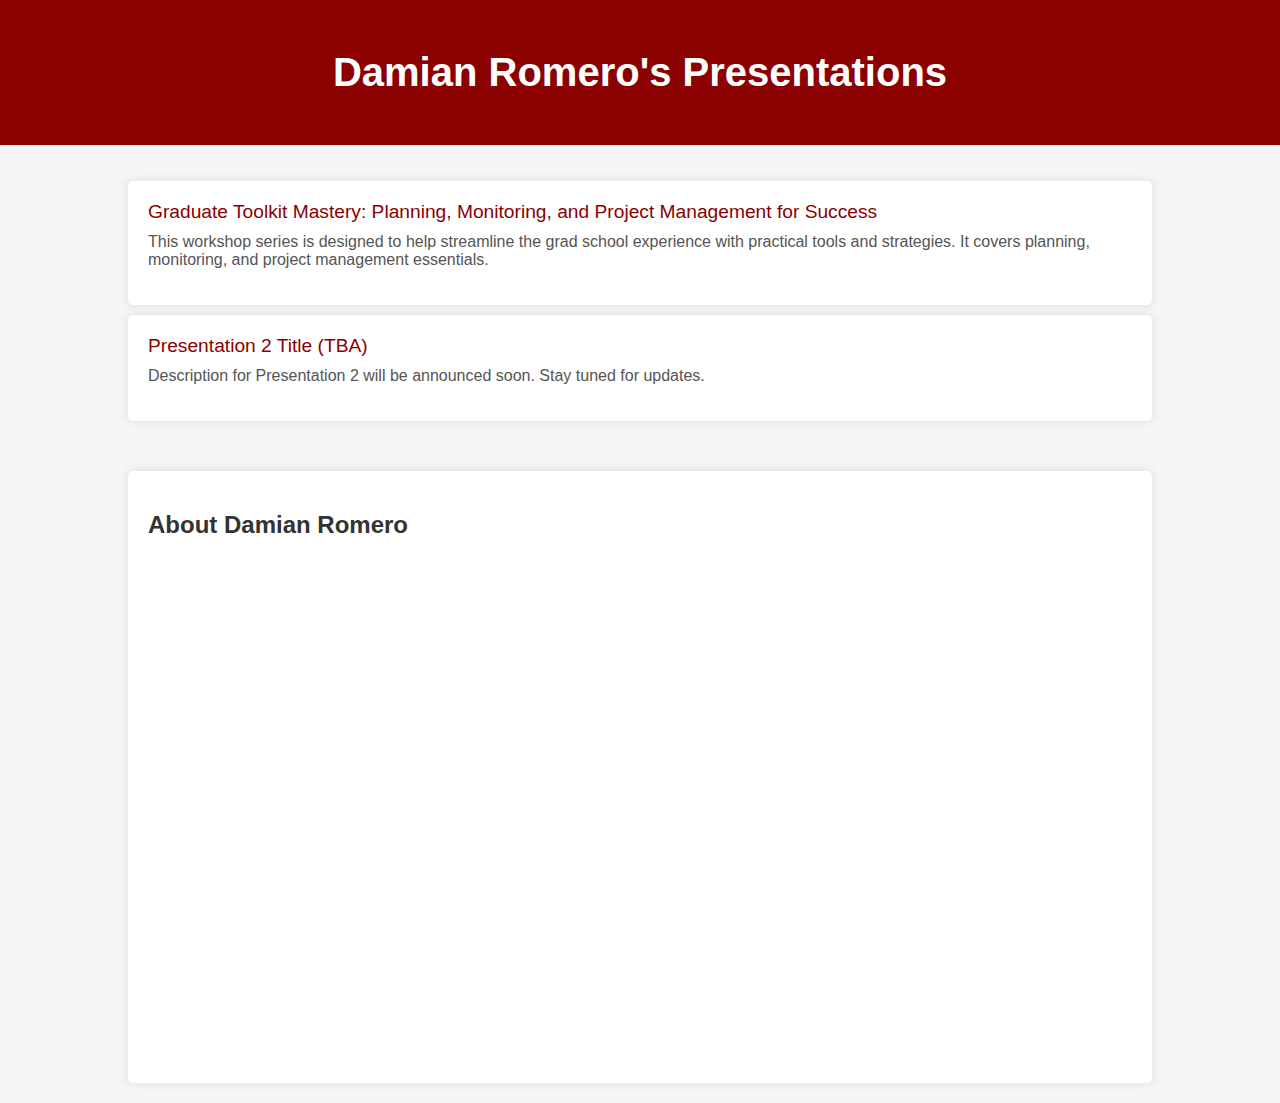
<file: index.html>
<!DOCTYPE html>
<html lang="en">
<head>
    <meta charset="UTF-8">
    <meta name="viewport" content="width=device-width, initial-scale=1.0">
    <title>Presentations - Damian Romero</title>
    <style>
        body {
            font-family: Arial, sans-serif;
            margin: 0;
            padding: 0;
            background-color: #f5f5f5;
            color: #333;
        }
        .container {
            width: 80%;
            margin: 0 auto;
            padding: 20px;
        }
        header {
            text-align: center;
            padding: 50px 0;
            background-color: #8B0000; /* Deep red */
            color: white;
        }
        h1 {
            margin: 0;
            font-size: 2.5em;
        }
        ul {
            list-style: none;
            padding: 0;
        }
        li {
            background: white;
            margin: 10px 0;
            padding: 20px;
            border-radius: 5px;
            box-shadow: 0 0 10px rgba(0, 0, 0, 0.1);
        }
        .description {
            margin-top: 10px;
            color: #555;
        }
        a {
            text-decoration: none;
            color: #8B0000; /* Deep red */
            font-size: 1.2em;
        }
        a:hover {
            text-decoration: underline;
        }
        .about {
            margin-top: 50px;
            padding: 20px;
            background: white;
            border-radius: 5px;
            box-shadow: 0 0 10px rgba(0, 0, 0, 0.1);
        }
    </style>
</head>
<body>
    <header>
        <h1>Damian Romero's Presentations</h1>
    </header>
    <div class="container">
        <ul>
            <li>
                <a href="concordia-mastering-your-grad-journey-program/index.html">Graduate Toolkit Mastery: Planning, Monitoring, and Project Management for Success</a>
                <p class="description">This workshop series is designed to help streamline the grad school experience with practical tools and strategies. It covers planning, monitoring, and project management essentials.</p>
            </li>
            <li>
                <a href="presentation2/index.html">Presentation 2 Title (TBA)</a>
                <p class="description">Description for Presentation 2 will be announced soon. Stay tuned for updates.</p>
            </li>
            <!-- Add more presentations here as needed -->
        </ul>
        <div class="about">
            <h2>About Damian Romero</h2>
            <iframe src="https://d-romero.com/about/" style="width: 100%; height: 500px; border: none;"></iframe>
        </div>
    </div>
</body>
</html>
</file>
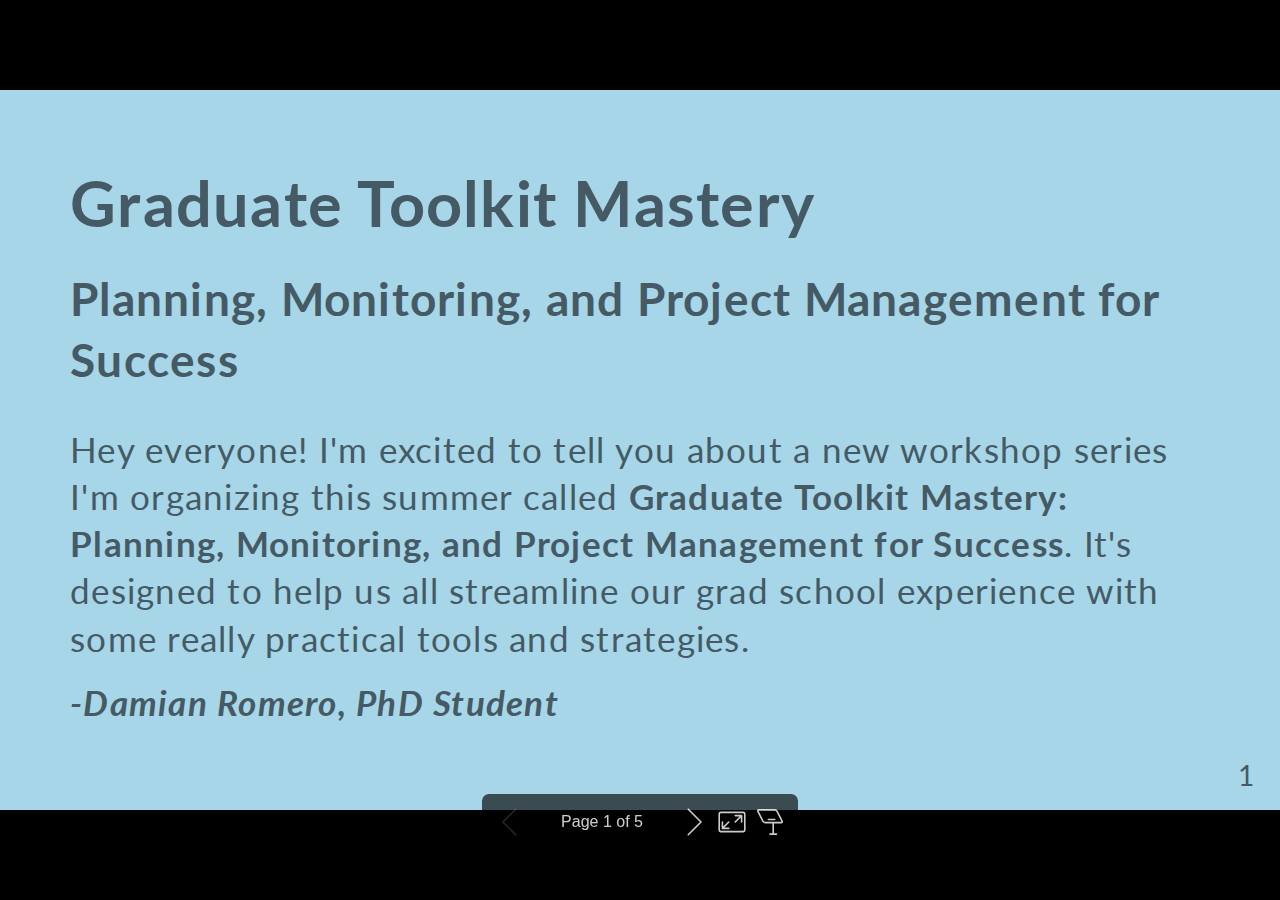
<file: concordia-mastering-your-grad-journey-program/index.html>
<!DOCTYPE html><html lang="en-US"><head><meta charset="UTF-8"><meta name="viewport" content="width=device-width,height=device-height,initial-scale=1.0"><meta name="apple-mobile-web-app-capable" content="yes"><meta http-equiv="X-UA-Compatible" content="ie=edge"><meta property="og:type" content="website"><meta name="twitter:card" content="summary"><style>@media screen{body[data-bespoke-view=""] .bespoke-marp-parent>.bespoke-marp-osc>button,body[data-bespoke-view=next] .bespoke-marp-parent>.bespoke-marp-osc>button,body[data-bespoke-view=presenter] .bespoke-marp-presenter-container .bespoke-marp-presenter-info-container button,body[data-bespoke-view=presenter] .bespoke-marp-presenter-container .bespoke-marp-presenter-note-container button{-webkit-tap-highlight-color:transparent;-webkit-appearance:none;appearance:none;background-color:transparent;border:0;color:inherit;cursor:pointer;font-size:inherit;opacity:.8;outline:none;padding:0;transition:opacity .2s linear}body[data-bespoke-view=""] .bespoke-marp-parent>.bespoke-marp-osc>button:disabled,body[data-bespoke-view=next] .bespoke-marp-parent>.bespoke-marp-osc>button:disabled,body[data-bespoke-view=presenter] .bespoke-marp-presenter-container .bespoke-marp-presenter-info-container button:disabled,body[data-bespoke-view=presenter] .bespoke-marp-presenter-container .bespoke-marp-presenter-note-container button:disabled{cursor:not-allowed;opacity:.15!important}body[data-bespoke-view=""] .bespoke-marp-parent>.bespoke-marp-osc>button:hover,body[data-bespoke-view=next] .bespoke-marp-parent>.bespoke-marp-osc>button:hover,body[data-bespoke-view=presenter] .bespoke-marp-presenter-container .bespoke-marp-presenter-info-container button:hover,body[data-bespoke-view=presenter] .bespoke-marp-presenter-container .bespoke-marp-presenter-note-container button:hover{opacity:1}body[data-bespoke-view=""] .bespoke-marp-parent>.bespoke-marp-osc>button:hover:active,body[data-bespoke-view=next] .bespoke-marp-parent>.bespoke-marp-osc>button:hover:active,body[data-bespoke-view=presenter] .bespoke-marp-presenter-container .bespoke-marp-presenter-info-container button:hover:active,body[data-bespoke-view=presenter] .bespoke-marp-presenter-container .bespoke-marp-presenter-note-container button:hover:active{opacity:.6}body[data-bespoke-view=""] .bespoke-marp-parent>.bespoke-marp-osc>button:hover:not(:disabled),body[data-bespoke-view=next] .bespoke-marp-parent>.bespoke-marp-osc>button:hover:not(:disabled),body[data-bespoke-view=presenter] .bespoke-marp-presenter-container .bespoke-marp-presenter-info-container button:hover:not(:disabled),body[data-bespoke-view=presenter] .bespoke-marp-presenter-container .bespoke-marp-presenter-note-container button:hover:not(:disabled){transition:none}body[data-bespoke-view=""] .bespoke-marp-parent>.bespoke-marp-osc>button[data-bespoke-marp-osc=prev],body[data-bespoke-view=next] .bespoke-marp-parent>.bespoke-marp-osc>button[data-bespoke-marp-osc=prev],body[data-bespoke-view=presenter] .bespoke-marp-presenter-container .bespoke-marp-presenter-info-container button.bespoke-marp-presenter-info-page-prev{background:transparent url("[data-uri]") no-repeat 50%;background-size:contain;overflow:hidden;text-indent:100%;white-space:nowrap}body[data-bespoke-view=""] .bespoke-marp-parent>.bespoke-marp-osc>button[data-bespoke-marp-osc=next],body[data-bespoke-view=next] .bespoke-marp-parent>.bespoke-marp-osc>button[data-bespoke-marp-osc=next],body[data-bespoke-view=presenter] .bespoke-marp-presenter-container .bespoke-marp-presenter-info-container button.bespoke-marp-presenter-info-page-next{background:transparent url("[data-uri]") no-repeat 50%;background-size:contain;overflow:hidden;text-indent:100%;white-space:nowrap}body[data-bespoke-view=""] .bespoke-marp-parent>.bespoke-marp-osc>button[data-bespoke-marp-osc=fullscreen],body[data-bespoke-view=next] .bespoke-marp-parent>.bespoke-marp-osc>button[data-bespoke-marp-osc=fullscreen]{background:transparent url("[data-uri]") no-repeat 50%;background-size:contain;overflow:hidden;text-indent:100%;white-space:nowrap}body[data-bespoke-view=""] .bespoke-marp-parent>.bespoke-marp-osc>button.exit[data-bespoke-marp-osc=fullscreen],body[data-bespoke-view=next] .bespoke-marp-parent>.bespoke-marp-osc>button.exit[data-bespoke-marp-osc=fullscreen]{background-image:url("[data-uri]")}body[data-bespoke-view=""] .bespoke-marp-parent>.bespoke-marp-osc>button[data-bespoke-marp-osc=presenter],body[data-bespoke-view=next] .bespoke-marp-parent>.bespoke-marp-osc>button[data-bespoke-marp-osc=presenter]{background:transparent url("[data-uri]") no-repeat 50%;background-size:contain;overflow:hidden;text-indent:100%;white-space:nowrap}body[data-bespoke-view=presenter] .bespoke-marp-presenter-container .bespoke-marp-presenter-note-container button.bespoke-marp-presenter-note-bigger{background:transparent url("[data-uri]") no-repeat 50%;background-size:contain;overflow:hidden;text-indent:100%;white-space:nowrap}body[data-bespoke-view=presenter] .bespoke-marp-presenter-container .bespoke-marp-presenter-note-container button.bespoke-marp-presenter-note-smaller{background:transparent url("[data-uri]") no-repeat 50%;background-size:contain;overflow:hidden;text-indent:100%;white-space:nowrap}}@keyframes __bespoke_marp_transition_reduced_outgoing__{0%{opacity:1}to{opacity:0}}@keyframes __bespoke_marp_transition_reduced_incoming__{0%{mix-blend-mode:plus-lighter;opacity:0}to{mix-blend-mode:plus-lighter;opacity:1}}.bespoke-marp-note,.bespoke-marp-osc,.bespoke-progress-parent{display:none;transition:none}@media screen{::view-transition-group(*){animation-duration:var(--marp-bespoke-transition-animation-duration,.5s);animation-timing-function:ease}::view-transition-new(*),::view-transition-old(*){animation-delay:0s;animation-direction:var(--marp-bespoke-transition-animation-direction,normal);animation-duration:var(--marp-bespoke-transition-animation-duration,.5s);animation-fill-mode:both;animation-name:var(--marp-bespoke-transition-animation-name,var(--marp-bespoke-transition-animation-name-fallback,__bespoke_marp_transition_no_animation__));mix-blend-mode:normal}::view-transition-old(*){--marp-bespoke-transition-animation-name-fallback:__bespoke_marp_transition_reduced_outgoing__;animation-timing-function:ease}::view-transition-new(*){--marp-bespoke-transition-animation-name-fallback:__bespoke_marp_transition_reduced_incoming__;animation-timing-function:ease}::view-transition-new(root),::view-transition-old(root){animation-timing-function:linear}::view-transition-new(__bespoke_marp_transition_osc__),::view-transition-old(__bespoke_marp_transition_osc__){animation-duration:0s!important;animation-name:__bespoke_marp_transition_osc__!important}::view-transition-new(__bespoke_marp_transition_osc__){opacity:0!important}.bespoke-marp-transition-warming-up::view-transition-group(*),.bespoke-marp-transition-warming-up::view-transition-new(*),.bespoke-marp-transition-warming-up::view-transition-old(*){animation-play-state:paused!important}body,html{height:100%;margin:0}body{background:#000;overflow:hidden}svg.bespoke-marp-slide{content-visibility:hidden;opacity:0;pointer-events:none;z-index:-1}svg.bespoke-marp-slide:not(.bespoke-marp-active) *{view-transition-name:none!important}svg.bespoke-marp-slide.bespoke-marp-active{content-visibility:visible;opacity:1;pointer-events:auto;z-index:0}svg.bespoke-marp-slide.bespoke-marp-active.bespoke-marp-active-ready *{animation-name:__bespoke_marp__!important}@supports not (content-visibility:hidden){svg.bespoke-marp-slide[data-bespoke-marp-load=hideable]{display:none}svg.bespoke-marp-slide[data-bespoke-marp-load=hideable].bespoke-marp-active{display:block}}}@media screen and (prefers-reduced-motion:reduce){svg.bespoke-marp-slide *{view-transition-name:none!important}}@media screen{[data-bespoke-marp-fragment=inactive]{visibility:hidden}body[data-bespoke-view=""] .bespoke-marp-parent,body[data-bespoke-view=next] .bespoke-marp-parent{inset:0;position:absolute}body[data-bespoke-view=""] .bespoke-marp-parent>.bespoke-marp-osc,body[data-bespoke-view=next] .bespoke-marp-parent>.bespoke-marp-osc{view-transition-name:__bespoke_marp_transition_osc__;background:rgba(0,0,0,.65);border-radius:7px;bottom:50px;color:#fff;contain:paint;display:block;font-family:Helvetica,Arial,sans-serif;font-size:16px;left:50%;line-height:0;opacity:1;padding:12px;position:absolute;touch-action:manipulation;transform:translateX(-50%);transition:opacity .2s linear;-webkit-user-select:none;user-select:none;white-space:nowrap;will-change:transform;z-index:1}body[data-bespoke-view=""] .bespoke-marp-parent>.bespoke-marp-osc>*,body[data-bespoke-view=next] .bespoke-marp-parent>.bespoke-marp-osc>*{margin-left:6px}body[data-bespoke-view=""] .bespoke-marp-parent>.bespoke-marp-osc>:first-child,body[data-bespoke-view=next] .bespoke-marp-parent>.bespoke-marp-osc>:first-child{margin-left:0}body[data-bespoke-view=""] .bespoke-marp-parent>.bespoke-marp-osc>span,body[data-bespoke-view=next] .bespoke-marp-parent>.bespoke-marp-osc>span{opacity:.8}body[data-bespoke-view=""] .bespoke-marp-parent>.bespoke-marp-osc>span[data-bespoke-marp-osc=page],body[data-bespoke-view=next] .bespoke-marp-parent>.bespoke-marp-osc>span[data-bespoke-marp-osc=page]{display:inline-block;min-width:140px;text-align:center}body[data-bespoke-view=""] .bespoke-marp-parent>.bespoke-marp-osc>button[data-bespoke-marp-osc=fullscreen],body[data-bespoke-view=""] .bespoke-marp-parent>.bespoke-marp-osc>button[data-bespoke-marp-osc=next],body[data-bespoke-view=""] .bespoke-marp-parent>.bespoke-marp-osc>button[data-bespoke-marp-osc=presenter],body[data-bespoke-view=""] .bespoke-marp-parent>.bespoke-marp-osc>button[data-bespoke-marp-osc=prev],body[data-bespoke-view=next] .bespoke-marp-parent>.bespoke-marp-osc>button[data-bespoke-marp-osc=fullscreen],body[data-bespoke-view=next] .bespoke-marp-parent>.bespoke-marp-osc>button[data-bespoke-marp-osc=next],body[data-bespoke-view=next] .bespoke-marp-parent>.bespoke-marp-osc>button[data-bespoke-marp-osc=presenter],body[data-bespoke-view=next] .bespoke-marp-parent>.bespoke-marp-osc>button[data-bespoke-marp-osc=prev]{height:32px;line-height:32px;width:32px}body[data-bespoke-view=""] .bespoke-marp-parent.bespoke-marp-inactive,body[data-bespoke-view=next] .bespoke-marp-parent.bespoke-marp-inactive{cursor:none}body[data-bespoke-view=""] .bespoke-marp-parent.bespoke-marp-inactive>.bespoke-marp-osc,body[data-bespoke-view=next] .bespoke-marp-parent.bespoke-marp-inactive>.bespoke-marp-osc{opacity:0;pointer-events:none}body[data-bespoke-view=""] svg.bespoke-marp-slide,body[data-bespoke-view=next] svg.bespoke-marp-slide{height:100%;left:0;position:absolute;top:0;width:100%}body[data-bespoke-view=""] .bespoke-progress-parent{background:#222;display:flex;height:5px;width:100%}body[data-bespoke-view=""] .bespoke-progress-parent+.bespoke-marp-parent{top:5px}body[data-bespoke-view=""] .bespoke-progress-parent .bespoke-progress-bar{background:#0288d1;flex:0 0 0;transition:flex-basis .2s cubic-bezier(0,1,1,1)}body[data-bespoke-view=next]{background:transparent}body[data-bespoke-view=presenter]{background:#161616}body[data-bespoke-view=presenter] .bespoke-marp-presenter-container{display:grid;font-family:Helvetica,Arial,sans-serif;grid-template:"current dragbar next" minmax(140px,1fr) "current dragbar note" 2fr "info    dragbar note" 3em;grid-template-columns:minmax(3px,var(--bespoke-marp-presenter-split-ratio,66%)) 0 minmax(3px,1fr);height:100%;left:0;position:absolute;top:0;width:100%}body[data-bespoke-view=presenter] .bespoke-marp-presenter-container .bespoke-marp-parent{grid-area:current;overflow:hidden;position:relative}body[data-bespoke-view=presenter] .bespoke-marp-presenter-container .bespoke-marp-parent svg.bespoke-marp-slide{height:calc(100% - 40px);left:20px;pointer-events:none;position:absolute;top:20px;-webkit-user-select:none;user-select:none;width:calc(100% - 40px)}body[data-bespoke-view=presenter] .bespoke-marp-presenter-container .bespoke-marp-parent svg.bespoke-marp-slide.bespoke-marp-active{filter:drop-shadow(0 3px 10px rgba(0,0,0,.5))}body[data-bespoke-view=presenter] .bespoke-marp-presenter-container .bespoke-marp-presenter-dragbar-container{background:#0288d1;cursor:col-resize;grid-area:dragbar;margin-left:-3px;opacity:0;position:relative;transition:opacity .4s linear .1s;width:6px;z-index:10}body[data-bespoke-view=presenter] .bespoke-marp-presenter-container .bespoke-marp-presenter-dragbar-container:hover{opacity:1}body[data-bespoke-view=presenter] .bespoke-marp-presenter-container .bespoke-marp-presenter-dragbar-container.active{opacity:1;transition-delay:0s}body[data-bespoke-view=presenter] .bespoke-marp-presenter-container .bespoke-marp-presenter-next-container{background:#222;cursor:pointer;display:none;grid-area:next;overflow:hidden;position:relative}body[data-bespoke-view=presenter] .bespoke-marp-presenter-container .bespoke-marp-presenter-next-container.active{display:block}body[data-bespoke-view=presenter] .bespoke-marp-presenter-container .bespoke-marp-presenter-next-container iframe.bespoke-marp-presenter-next{background:transparent;border:0;display:block;filter:drop-shadow(0 3px 10px rgba(0,0,0,.5));height:calc(100% - 40px);left:20px;pointer-events:none;position:absolute;top:20px;-webkit-user-select:none;user-select:none;width:calc(100% - 40px)}body[data-bespoke-view=presenter] .bespoke-marp-presenter-container .bespoke-marp-presenter-note-container{background:#222;color:#eee;grid-area:note;position:relative;z-index:1}body[data-bespoke-view=presenter] .bespoke-marp-presenter-container .bespoke-marp-presenter-note-container button{height:1.5em;line-height:1.5em;width:1.5em}body[data-bespoke-view=presenter] .bespoke-marp-presenter-container .bespoke-marp-presenter-note-container .bespoke-marp-presenter-note-wrapper{display:block;inset:0;position:absolute}body[data-bespoke-view=presenter] .bespoke-marp-presenter-container .bespoke-marp-presenter-note-container .bespoke-marp-presenter-note-buttons{background:rgba(0,0,0,.65);border-radius:4px;bottom:0;display:flex;gap:4px;margin:12px;opacity:0;padding:6px;pointer-events:none;position:absolute;right:0;transition:opacity .2s linear}body[data-bespoke-view=presenter] .bespoke-marp-presenter-container .bespoke-marp-presenter-note-container .bespoke-marp-presenter-note-buttons:focus-within,body[data-bespoke-view=presenter] .bespoke-marp-presenter-container .bespoke-marp-presenter-note-container .bespoke-marp-presenter-note-wrapper:focus-within+.bespoke-marp-presenter-note-buttons,body[data-bespoke-view=presenter] .bespoke-marp-presenter-container .bespoke-marp-presenter-note-container:hover .bespoke-marp-presenter-note-buttons{opacity:1;pointer-events:auto}body[data-bespoke-view=presenter] .bespoke-marp-presenter-container .bespoke-marp-presenter-note-container .bespoke-marp-note{word-wrap:break-word;box-sizing:border-box;font-size:calc(1.1em*var(--bespoke-marp-note-font-scale, 1));height:calc(100% - 40px);margin:20px;overflow:auto;padding-right:3px;scrollbar-color:hsla(0,0%,93%,.5) transparent;scrollbar-width:thin;white-space:pre-wrap;width:calc(100% - 40px)}body[data-bespoke-view=presenter] .bespoke-marp-presenter-container .bespoke-marp-presenter-note-container .bespoke-marp-note::-webkit-scrollbar{width:6px}body[data-bespoke-view=presenter] .bespoke-marp-presenter-container .bespoke-marp-presenter-note-container .bespoke-marp-note::-webkit-scrollbar-track{background:transparent}body[data-bespoke-view=presenter] .bespoke-marp-presenter-container .bespoke-marp-presenter-note-container .bespoke-marp-note::-webkit-scrollbar-thumb{background:hsla(0,0%,93%,.5);border-radius:6px}body[data-bespoke-view=presenter] .bespoke-marp-presenter-container .bespoke-marp-presenter-note-container .bespoke-marp-note:empty{pointer-events:none}body[data-bespoke-view=presenter] .bespoke-marp-presenter-container .bespoke-marp-presenter-note-container .bespoke-marp-note.active{display:block}body[data-bespoke-view=presenter] .bespoke-marp-presenter-container .bespoke-marp-presenter-note-container .bespoke-marp-note p:first-child{margin-top:0}body[data-bespoke-view=presenter] .bespoke-marp-presenter-container .bespoke-marp-presenter-note-container .bespoke-marp-note p:last-child{margin-bottom:0}body[data-bespoke-view=presenter] .bespoke-marp-presenter-container .bespoke-marp-presenter-info-container{align-items:center;box-sizing:border-box;color:#eee;display:flex;flex-wrap:nowrap;grid-area:info;justify-content:center;overflow:hidden;padding:0 10px}body[data-bespoke-view=presenter] .bespoke-marp-presenter-container .bespoke-marp-presenter-info-container .bespoke-marp-presenter-info-page,body[data-bespoke-view=presenter] .bespoke-marp-presenter-container .bespoke-marp-presenter-info-container .bespoke-marp-presenter-info-time,body[data-bespoke-view=presenter] .bespoke-marp-presenter-container .bespoke-marp-presenter-info-container .bespoke-marp-presenter-info-timer{box-sizing:border-box;display:block;padding:0 10px;white-space:nowrap;width:100%}body[data-bespoke-view=presenter] .bespoke-marp-presenter-container .bespoke-marp-presenter-info-container button{height:1.5em;line-height:1.5em;width:1.5em}body[data-bespoke-view=presenter] .bespoke-marp-presenter-container .bespoke-marp-presenter-info-container .bespoke-marp-presenter-info-page{order:2;text-align:center}body[data-bespoke-view=presenter] .bespoke-marp-presenter-container .bespoke-marp-presenter-info-container .bespoke-marp-presenter-info-page .bespoke-marp-presenter-info-page-text{display:inline-block;min-width:120px;text-align:center}body[data-bespoke-view=presenter] .bespoke-marp-presenter-container .bespoke-marp-presenter-info-container .bespoke-marp-presenter-info-time{color:#999;order:1;text-align:left}body[data-bespoke-view=presenter] .bespoke-marp-presenter-container .bespoke-marp-presenter-info-container .bespoke-marp-presenter-info-timer{color:#999;order:3;text-align:right}body[data-bespoke-view=presenter] .bespoke-marp-presenter-container .bespoke-marp-presenter-info-container .bespoke-marp-presenter-info-timer:hover{cursor:pointer}}@media print{.bespoke-marp-presenter-info-container,.bespoke-marp-presenter-next-container,.bespoke-marp-presenter-note-container{display:none}}</style><style>@charset "UTF-8";@import "https://fonts.bunny.net/css?family=Lato:400,900|Roboto+Mono:400,700&display=swap";div#\:\$p>svg>foreignObject>section{width:1280px;height:720px;box-sizing:border-box;overflow:hidden;position:relative;scroll-snap-align:center center}div#\:\$p>svg>foreignObject>section:after{bottom:0;content:attr(data-marpit-pagination);padding:inherit;pointer-events:none;position:absolute;right:0}div#\:\$p>svg>foreignObject>section:not([data-marpit-pagination]):after{display:none}/* Normalization */div#\:\$p>svg>foreignObject>section :is(h1,marp-h1){font-size:2em;margin:0.67em 0}div#\:\$p>svg>foreignObject>section video::-webkit-media-controls{will-change:transform}@page{size:1280px 720px;margin:0}@media print{body,html{background-color:#fff;margin:0;page-break-inside:avoid;break-inside:avoid-page}div#\:\$p>svg>foreignObject>section{page-break-before:always;break-before:page}div#\:\$p>svg>foreignObject>section,div#\:\$p>svg>foreignObject>section *{-webkit-print-color-adjust:exact!important;animation-delay:0s!important;animation-duration:0s!important;color-adjust:exact!important;transition:none!important}div#\:\$p>svg[data-marpit-svg]{display:block;height:100vh;width:100vw}}div#\:\$p>svg>foreignObject>:where(section){container-type:size}div#\:\$p>svg>foreignObject>section img[data-marp-twemoji]{background:transparent;height:1em;margin:0 .05em 0 .1em;vertical-align:-.1em;width:1em}
/*!
 * Marp / Marpit Gaia theme.
 *
 * @theme gaia
 * @author Yuki Hattori
 *
 * @auto-scaling true
 * @size 16:9 1280px 720px
 * @size 4:3 960px 720px
 */div#\:\$p>svg>foreignObject>section :is(pre,marp-pre) code.hljs{display:block;overflow-x:auto;padding:1em}div#\:\$p>svg>foreignObject>section code.hljs{padding:3px 5px}div#\:\$p>svg>foreignObject>section .hljs{background:#000;color:#f8f8f8}div#\:\$p>svg>foreignObject>section .hljs-comment,div#\:\$p>svg>foreignObject>section .hljs-quote{color:#aeaeae;font-style:italic}div#\:\$p>svg>foreignObject>section .hljs-keyword,div#\:\$p>svg>foreignObject>section .hljs-selector-tag,div#\:\$p>svg>foreignObject>section .hljs-type{color:#e28964}div#\:\$p>svg>foreignObject>section .hljs-string{color:#65b042}div#\:\$p>svg>foreignObject>section .hljs-subst{color:#daefa3}div#\:\$p>svg>foreignObject>section .hljs-link,div#\:\$p>svg>foreignObject>section .hljs-regexp{color:#e9c062}div#\:\$p>svg>foreignObject>section .hljs-name,div#\:\$p>svg>foreignObject>section .hljs-section,div#\:\$p>svg>foreignObject>section .hljs-tag,div#\:\$p>svg>foreignObject>section .hljs-title{color:#89bdff}div#\:\$p>svg>foreignObject>section .hljs-class .hljs-title,div#\:\$p>svg>foreignObject>section .hljs-doctag,div#\:\$p>svg>foreignObject>section .hljs-title.class_{text-decoration:underline}div#\:\$p>svg>foreignObject>section .hljs-bullet,div#\:\$p>svg>foreignObject>section .hljs-number,div#\:\$p>svg>foreignObject>section .hljs-symbol{color:#3387cc}div#\:\$p>svg>foreignObject>section .hljs-params,div#\:\$p>svg>foreignObject>section .hljs-template-variable,div#\:\$p>svg>foreignObject>section .hljs-variable{color:#3e87e3}div#\:\$p>svg>foreignObject>section .hljs-attribute{color:#cda869}div#\:\$p>svg>foreignObject>section .hljs-meta{color:#8996a8}div#\:\$p>svg>foreignObject>section .hljs-formula{background-color:#0e2231;color:#f8f8f8;font-style:italic}div#\:\$p>svg>foreignObject>section .hljs-addition{background-color:#253b22;color:#f8f8f8}div#\:\$p>svg>foreignObject>section .hljs-deletion{background-color:#420e09;color:#f8f8f8}div#\:\$p>svg>foreignObject>section .hljs-selector-class{color:#9b703f}div#\:\$p>svg>foreignObject>section .hljs-selector-id{color:#8b98ab}div#\:\$p>svg>foreignObject>section .hljs-emphasis{font-style:italic}div#\:\$p>svg>foreignObject>section .hljs-strong{font-weight:700}div#\:\$p>svg>foreignObject>section :is(h1,marp-h1),div#\:\$p>svg>foreignObject>section :is(h2,marp-h2),div#\:\$p>svg>foreignObject>section :is(h3,marp-h3),div#\:\$p>svg>foreignObject>section :is(h4,marp-h4),div#\:\$p>svg>foreignObject>section :is(h5,marp-h5),div#\:\$p>svg>foreignObject>section :is(h6,marp-h6){margin:.5em 0 0}div#\:\$p>svg>foreignObject>section :is(h1,marp-h1) strong,div#\:\$p>svg>foreignObject>section :is(h2,marp-h2) strong,div#\:\$p>svg>foreignObject>section :is(h3,marp-h3) strong,div#\:\$p>svg>foreignObject>section :is(h4,marp-h4) strong,div#\:\$p>svg>foreignObject>section :is(h5,marp-h5) strong,div#\:\$p>svg>foreignObject>section :is(h6,marp-h6) strong{font-weight:inherit}div#\:\$p>svg>foreignObject>section :is(h1,marp-h1)::part(auto-scaling),div#\:\$p>svg>foreignObject>section :is(h2,marp-h2)::part(auto-scaling),div#\:\$p>svg>foreignObject>section :is(h3,marp-h3)::part(auto-scaling),div#\:\$p>svg>foreignObject>section :is(h4,marp-h4)::part(auto-scaling),div#\:\$p>svg>foreignObject>section :is(h5,marp-h5)::part(auto-scaling),div#\:\$p>svg>foreignObject>section :is(h6,marp-h6)::part(auto-scaling){max-height:580px}div#\:\$p>svg>foreignObject>section :is(h1,marp-h1){font-size:1.8em}div#\:\$p>svg>foreignObject>section :is(h2,marp-h2){font-size:1.5em}div#\:\$p>svg>foreignObject>section :is(h3,marp-h3){font-size:1.3em}div#\:\$p>svg>foreignObject>section :is(h4,marp-h4){font-size:1.1em}div#\:\$p>svg>foreignObject>section :is(h5,marp-h5){font-size:1em}div#\:\$p>svg>foreignObject>section :is(h6,marp-h6){font-size:.9em}div#\:\$p>svg>foreignObject>section blockquote,div#\:\$p>svg>foreignObject>section p{margin:1em 0 0}div#\:\$p>svg>foreignObject>section ol>li,div#\:\$p>svg>foreignObject>section ul>li{margin:.3em 0 0}div#\:\$p>svg>foreignObject>section ol>li>p,div#\:\$p>svg>foreignObject>section ul>li>p{margin:.6em 0 0}div#\:\$p>svg>foreignObject>section code{display:inline-block;font-family:Roboto Mono,monospace;font-size:.8em;letter-spacing:0;margin:-.1em .15em;padding:.1em .2em;vertical-align:baseline}div#\:\$p>svg>foreignObject>section :is(pre,marp-pre){display:block;margin:1em 0 0;overflow:visible}div#\:\$p>svg>foreignObject>section :is(pre,marp-pre) code{box-sizing:border-box;font-size:.7em;margin:0;min-width:100%;padding:.5em}div#\:\$p>svg>foreignObject>section :is(pre,marp-pre)::part(auto-scaling){max-height:calc(580px - 1em)}div#\:\$p>svg>foreignObject>section blockquote{margin:1em 0 0;padding:0 1em;position:relative}div#\:\$p>svg>foreignObject>section blockquote:after,div#\:\$p>svg>foreignObject>section blockquote:before{content:"“";display:block;font-family:Times New Roman,serif;font-weight:700;position:absolute}div#\:\$p>svg>foreignObject>section blockquote:before{left:0;top:0}div#\:\$p>svg>foreignObject>section blockquote:after{bottom:0;right:0;transform:rotate(180deg)}div#\:\$p>svg>foreignObject>section blockquote>:first-child{margin-top:0}div#\:\$p>svg>foreignObject>section mark{background:transparent}div#\:\$p>svg>foreignObject>section table{border-collapse:collapse;border-spacing:0;margin:1em 0 0}div#\:\$p>svg>foreignObject>section table td,div#\:\$p>svg>foreignObject>section table th{border-style:solid;border-width:1px;padding:.2em .4em}div#\:\$p>svg>foreignObject>section footer,div#\:\$p>svg>foreignObject>section header,div#\:\$p>svg>foreignObject>section:after{box-sizing:border-box;font-size:66%;height:70px;line-height:50px;overflow:hidden;padding:10px 25px;position:absolute}div#\:\$p>svg>foreignObject>section:after{--marpit-root-font-size:66%}div#\:\$p>svg>foreignObject>section header{top:0}div#\:\$p>svg>foreignObject>section footer,div#\:\$p>svg>foreignObject>section header{left:0;right:0}div#\:\$p>svg>foreignObject>section footer{bottom:0}div#\:\$p>svg>foreignObject>section{word-wrap:break-word;--color-background:#fff8e1;--color-background-stripe:rgba(69,90,100,.1);--color-foreground:#455a64;--color-dimmed:#6a7a7d;--color-highlight:#0288d1;background-color:var(--color-background);background-image:linear-gradient(135deg,hsla(0,0%,53%,0),hsla(0,0%,53%,.02) 50%,hsla(0,0%,100%,0) 0,hsla(0,0%,100%,.05));color:var(--color-foreground);font-family:Lato,Avenir Next,Avenir,Trebuchet MS,Segoe UI,sans-serif;font-size:35px;height:720px;letter-spacing:1.25px;line-height:1.35;padding:70px;width:1280px}div#\:\$p>svg>foreignObject>section{--marpit-root-font-size:35px}div#\:\$p>svg>foreignObject>section:after{bottom:0;font-size:80%;right:0}div#\:\$p>svg>foreignObject>section:after{--marpit-root-font-size:80%}div#\:\$p>svg>foreignObject>section a,div#\:\$p>svg>foreignObject>section mark{color:var(--color-highlight)}div#\:\$p>svg>foreignObject>section code{background:var(--color-dimmed);color:var(--color-background)}div#\:\$p>svg>foreignObject>section :is(h1,marp-h1) strong,div#\:\$p>svg>foreignObject>section :is(h2,marp-h2) strong,div#\:\$p>svg>foreignObject>section :is(h3,marp-h3) strong,div#\:\$p>svg>foreignObject>section :is(h4,marp-h4) strong,div#\:\$p>svg>foreignObject>section :is(h5,marp-h5) strong,div#\:\$p>svg>foreignObject>section :is(h6,marp-h6) strong{color:var(--color-highlight)}div#\:\$p>svg>foreignObject>section :is(pre,marp-pre){background:var(--color-foreground)}div#\:\$p>svg>foreignObject>section :is(pre,marp-pre)>code{background:transparent}div#\:\$p>svg>foreignObject>section blockquote:after,div#\:\$p>svg>foreignObject>section blockquote:before,div#\:\$p>svg>foreignObject>section footer,div#\:\$p>svg>foreignObject>section header,div#\:\$p>svg>foreignObject>section section:after{color:var(--color-dimmed)}div#\:\$p>svg>foreignObject>section table td,div#\:\$p>svg>foreignObject>section table th{border-color:var(--color-foreground)}div#\:\$p>svg>foreignObject>section table thead th{background:var(--color-foreground);color:var(--color-background)}div#\:\$p>svg>foreignObject>section table tbody>tr:nth-child(odd) td,div#\:\$p>svg>foreignObject>section table tbody>tr:nth-child(odd) th{background:var(--color-background-stripe,transparent)}div#\:\$p>svg>foreignObject>section>:first-child,div#\:\$p>svg>foreignObject>section>header:first-child+*{margin-top:0}div#\:\$p>svg>foreignObject>section:where(.invert){--color-background:#455a64;--color-background-stripe:rgba(255,248,225,.1);--color-foreground:#fff8e1;--color-dimmed:#dad8c8;--color-highlight:#81d4fa}div#\:\$p>svg>foreignObject>section:where(.gaia){--color-background:#0288d1;--color-background-stripe:rgba(255,248,225,.1);--color-foreground:#fff8e1;--color-dimmed:#cce2de;--color-highlight:#81d4fa}div#\:\$p>svg>foreignObject>section:where(.lead){display:flex;flex-flow:column nowrap;justify-content:center}div#\:\$p>svg>foreignObject>section:where(.lead) :is(h1,marp-h1),div#\:\$p>svg>foreignObject>section:where(.lead) :is(h2,marp-h2),div#\:\$p>svg>foreignObject>section:where(.lead) :is(h3,marp-h3),div#\:\$p>svg>foreignObject>section:where(.lead) :is(h4,marp-h4),div#\:\$p>svg>foreignObject>section:where(.lead) :is(h5,marp-h5),div#\:\$p>svg>foreignObject>section:where(.lead) :is(h6,marp-h6){text-align:center}div#\:\$p>svg>foreignObject>section:where(.lead) p{text-align:center}div#\:\$p>svg>foreignObject>section:where(.lead) blockquote>:is(h1,marp-h1),div#\:\$p>svg>foreignObject>section:where(.lead) blockquote>:is(h2,marp-h2),div#\:\$p>svg>foreignObject>section:where(.lead) blockquote>:is(h3,marp-h3),div#\:\$p>svg>foreignObject>section:where(.lead) blockquote>:is(h4,marp-h4),div#\:\$p>svg>foreignObject>section:where(.lead) blockquote>:is(h5,marp-h5),div#\:\$p>svg>foreignObject>section:where(.lead) blockquote>:is(h6,marp-h6),div#\:\$p>svg>foreignObject>section:where(.lead) blockquote>p{text-align:left}div#\:\$p>svg>foreignObject>section:where(.lead) ol>li>p,div#\:\$p>svg>foreignObject>section:where(.lead) ul>li>p{text-align:left}div#\:\$p>svg>foreignObject>section:where(.lead) table{margin-left:auto;margin-right:auto}div#\:\$p>svg>foreignObject>section[data-marpit-advanced-background=background]{columns:initial!important;display:block!important;padding:0!important}div#\:\$p>svg>foreignObject>section[data-marpit-advanced-background=background]:after,div#\:\$p>svg>foreignObject>section[data-marpit-advanced-background=background]:before,div#\:\$p>svg>foreignObject>section[data-marpit-advanced-background=content]:after,div#\:\$p>svg>foreignObject>section[data-marpit-advanced-background=content]:before{display:none!important}div#\:\$p>svg>foreignObject>section[data-marpit-advanced-background=background]>div[data-marpit-advanced-background-container]{all:initial;display:flex;flex-direction:row;height:100%;overflow:hidden;width:100%}div#\:\$p>svg>foreignObject>section[data-marpit-advanced-background=background]>div[data-marpit-advanced-background-container][data-marpit-advanced-background-direction=vertical]{flex-direction:column}div#\:\$p>svg>foreignObject>section[data-marpit-advanced-background=background][data-marpit-advanced-background-split]>div[data-marpit-advanced-background-container]{width:var(--marpit-advanced-background-split,50%)}div#\:\$p>svg>foreignObject>section[data-marpit-advanced-background=background][data-marpit-advanced-background-split=right]>div[data-marpit-advanced-background-container]{margin-left:calc(100% - var(--marpit-advanced-background-split, 50%))}div#\:\$p>svg>foreignObject>section[data-marpit-advanced-background=background]>div[data-marpit-advanced-background-container]>figure{all:initial;background-position:center;background-repeat:no-repeat;background-size:cover;flex:auto;margin:0}div#\:\$p>svg>foreignObject>section[data-marpit-advanced-background=background]>div[data-marpit-advanced-background-container]>figure>figcaption{position:absolute;border:0;clip:rect(0,0,0,0);height:1px;margin:-1px;overflow:hidden;padding:0;white-space:nowrap;width:1px}div#\:\$p>svg>foreignObject>section[data-marpit-advanced-background=content],div#\:\$p>svg>foreignObject>section[data-marpit-advanced-background=pseudo]{background:transparent!important}div#\:\$p>svg>foreignObject>section[data-marpit-advanced-background=pseudo],div#\:\$p>svg[data-marpit-svg]>foreignObject[data-marpit-advanced-background=pseudo]{pointer-events:none!important}div#\:\$p>svg>foreignObject>section[data-marpit-advanced-background-split]{width:100%;height:100%}</style></head><body><div class="bespoke-marp-osc"><button data-bespoke-marp-osc="prev" tabindex="-1" title="Previous slide">Previous slide</button><span data-bespoke-marp-osc="page"></span><button data-bespoke-marp-osc="next" tabindex="-1" title="Next slide">Next slide</button><button data-bespoke-marp-osc="fullscreen" tabindex="-1" title="Toggle fullscreen (f)">Toggle fullscreen</button><button data-bespoke-marp-osc="presenter" tabindex="-1" title="Open presenter view (p)">Open presenter view</button></div><div id=":$p"><svg data-marpit-svg="" viewBox="0 0 1280 720"><foreignObject width="1280" height="720"><section id="1" data-paginate="true" data-background-color="#a6d6e7" data-theme="gaia" lang="en-US" data-marpit-pagination="1" style="--paginate:true;--background-color:#a6d6e7;--theme:gaia;background-color:#a6d6e7;background-image:none;" data-marpit-pagination-total="5">
<h1 id="graduate-toolkit-mastery">Graduate Toolkit Mastery</h1>
<h3 id="planning-monitoring-and-project-management-for-success">Planning, Monitoring, and Project Management for Success</h3>
<p>Hey everyone! I'm excited to tell you about a new workshop series I'm organizing this summer called <strong>Graduate Toolkit Mastery: Planning, Monitoring, and Project Management for Success</strong>. It's designed to help us all streamline our grad school experience with some really practical tools and strategies.</p>
<h5 id="damian-romero-phd-student"><em>-Damian Romero, PhD Student</em></h5>
</section>
</foreignObject></svg><svg data-marpit-svg="" viewBox="0 0 1280 720"><foreignObject width="1280" height="720"><section id="2" data-paginate="true" data-background-color="#a6d6e7" data-theme="gaia" lang="en-US" data-marpit-pagination="2" style="--paginate:true;--background-color:#a6d6e7;--theme:gaia;background-color:#a6d6e7;background-image:none;" data-marpit-pagination-total="5">
<h1 id="workshop-1-planning--evaluation">Workshop 1: Planning &amp; Evaluation</h1>
<h3 id="july-3rd">July 3rd</h3>
<p>In this session, I'll show you the tools I use to plan, monitor, and evaluate my academic journey. We'll cover:</p>
<ul>
<li><strong>Why planning and evaluation are essential</strong></li>
<li>Key tools like the <strong>Theory of Change</strong> and <strong>Logic Models</strong></li>
<li>My project management stack</li>
</ul>
<p>Get ready to enhance your planning skills!</p>
</section>
</foreignObject></svg><svg data-marpit-svg="" viewBox="0 0 1280 720"><foreignObject width="1280" height="720"><section id="3" data-paginate="true" data-background-color="#a6d6e7" data-theme="gaia" lang="en-US" data-marpit-pagination="3" style="--paginate:true;--background-color:#a6d6e7;--theme:gaia;background-color:#a6d6e7;background-image:none;" data-marpit-pagination-total="5">
<h1 id="workshop-2-monitoring--evaluation">Workshop 2: Monitoring &amp; Evaluation</h1>
<h3 id="july-10th">July 10th</h3>
<p>This workshop focuses on program monitoring and evaluation (M&amp;E) strategies. We'll discuss:</p>
<ul>
<li><strong>Planning your graduate journey</strong></li>
<li>Basics of M&amp;E</li>
<li>Setting and sharing objectives</li>
<li>Creating <strong>Theory of Change</strong> and <strong>Logic Models</strong></li>
</ul>
<p>See the big picture and achieve your academic and research goals effectively.</p>
</section>
</foreignObject></svg><svg data-marpit-svg="" viewBox="0 0 1280 720"><foreignObject width="1280" height="720"><section id="4" data-paginate="true" data-background-color="#a6d6e7" data-theme="gaia" lang="en-US" data-marpit-pagination="4" style="--paginate:true;--background-color:#a6d6e7;--theme:gaia;background-color:#a6d6e7;background-image:none;" data-marpit-pagination-total="5">
<h1 id="workshop-3-hands-on-practice">Workshop 3: Hands-On Practice</h1>
<h3 id="july-17th">July 17th</h3>
<p>Our final session is a hands-on practice with project management tools. We'll dive into:</p>
<ul>
<li>Managing your grad journey with <strong>Obsidian</strong>, <strong>GitHub</strong>, and <strong>ChatGPT</strong></li>
<li>Integrating these tools into your planning models</li>
<li>Setting up GitHub and utilizing GitHub Projects for academic tasks</li>
</ul>
<p>Learn how to practically apply these tools to your workflow.</p>
</section>
</foreignObject></svg><svg data-marpit-svg="" viewBox="0 0 1280 720"><foreignObject width="1280" height="720"><section id="5" data-paginate="true" data-background-color="#a6d6e7" data-theme="gaia" lang="en-US" data-marpit-pagination="5" style="--paginate:true;--background-color:#a6d6e7;--theme:gaia;background-color:#a6d6e7;background-image:none;" data-marpit-pagination-total="5">
<h1 id="enhance-your-workflow">Enhance Your Workflow</h1>
<p>By the end of these workshops, you'll have practical skills to enhance your academic workflow and project management.</p>
<p>Hope to see you there!</p>
<p><strong>Thank you!</strong></p>
</section>
<script>!function(){"use strict";const t={h1:{proto:()=>HTMLHeadingElement,attrs:{role:"heading","aria-level":"1"},style:"display: block; font-size: 2em; margin-block-start: 0.67em; margin-block-end: 0.67em; margin-inline-start: 0px; margin-inline-end: 0px; font-weight: bold;"},h2:{proto:()=>HTMLHeadingElement,attrs:{role:"heading","aria-level":"2"},style:"display: block; font-size: 1.5em; margin-block-start: 0.83em; margin-block-end: 0.83em; margin-inline-start: 0px; margin-inline-end: 0px; font-weight: bold;"},h3:{proto:()=>HTMLHeadingElement,attrs:{role:"heading","aria-level":"3"},style:"display: block; font-size: 1.17em; margin-block-start: 1em; margin-block-end: 1em; margin-inline-start: 0px; margin-inline-end: 0px; font-weight: bold;"},h4:{proto:()=>HTMLHeadingElement,attrs:{role:"heading","aria-level":"4"},style:"display: block; margin-block-start: 1.33em; margin-block-end: 1.33em; margin-inline-start: 0px; margin-inline-end: 0px; font-weight: bold;"},h5:{proto:()=>HTMLHeadingElement,attrs:{role:"heading","aria-level":"5"},style:"display: block; font-size: 0.83em; margin-block-start: 1.67em; margin-block-end: 1.67em; margin-inline-start: 0px; margin-inline-end: 0px; font-weight: bold;"},h6:{proto:()=>HTMLHeadingElement,attrs:{role:"heading","aria-level":"6"},style:"display: block; font-size: 0.67em; margin-block-start: 2.33em; margin-block-end: 2.33em; margin-inline-start: 0px; margin-inline-end: 0px; font-weight: bold;"},span:{proto:()=>HTMLSpanElement},pre:{proto:()=>HTMLElement,style:"display: block; font-family: monospace; white-space: pre; margin: 1em 0; --marp-auto-scaling-white-space: pre;"}},e="data-marp-auto-scaling-wrapper",i="data-marp-auto-scaling-svg",n="data-marp-auto-scaling-container";class s extends HTMLElement{constructor(){super(),this.svgPreserveAspectRatio="xMinYMid meet";const t=t=>([e])=>{const{width:i,height:n}=e.contentRect;this[t]={width:i,height:n},this.updateSVGRect()};this.attachShadow({mode:"open"}),this.containerObserver=new ResizeObserver(t("containerSize")),this.wrapperObserver=new ResizeObserver(((...e)=>{t("wrapperSize")(...e),this.flushSvgDisplay()}))}static get observedAttributes(){return["data-downscale-only"]}connectedCallback(){var t,s,o,r,a;this.shadowRoot.innerHTML=`\n<style>\n  svg[${i}] { display: block; width: 100%; height: auto; vertical-align: top; }\n  span[${n}] { display: table; white-space: var(--marp-auto-scaling-white-space, nowrap); width: max-content; }\n</style>\n<div ${e}>\n  <svg part="svg" ${i}>\n    <foreignObject><span ${n}><slot></slot></span></foreignObject>\n  </svg>\n</div>\n    `.split(/\n\s*/).join(""),this.wrapper=null!==(t=this.shadowRoot.querySelector(`div[${e}]`))&&void 0!==t?t:void 0;const l=this.svg;this.svg=null!==(o=null===(s=this.wrapper)||void 0===s?void 0:s.querySelector(`svg[${i}]`))&&void 0!==o?o:void 0,this.svg!==l&&(this.svgComputedStyle=this.svg?window.getComputedStyle(this.svg):void 0),this.container=null!==(a=null===(r=this.svg)||void 0===r?void 0:r.querySelector(`span[${n}]`))&&void 0!==a?a:void 0,this.observe()}disconnectedCallback(){this.svg=void 0,this.svgComputedStyle=void 0,this.wrapper=void 0,this.container=void 0,this.observe()}attributeChangedCallback(){this.observe()}flushSvgDisplay(){const{svg:t}=this;t&&(t.style.display="inline",requestAnimationFrame((()=>{t.style.display=""})))}observe(){this.containerObserver.disconnect(),this.wrapperObserver.disconnect(),this.wrapper&&this.wrapperObserver.observe(this.wrapper),this.container&&this.containerObserver.observe(this.container),this.svgComputedStyle&&this.observeSVGStyle(this.svgComputedStyle)}observeSVGStyle(t){const e=()=>{const i=(()=>{const e=t.getPropertyValue("--preserve-aspect-ratio");if(e)return e.trim();return`x${(({textAlign:t,direction:e})=>{if(t.endsWith("left"))return"Min";if(t.endsWith("right"))return"Max";if("start"===t||"end"===t){let i="rtl"===e;return"end"===t&&(i=!i),i?"Max":"Min"}return"Mid"})(t)}YMid meet`})();i!==this.svgPreserveAspectRatio&&(this.svgPreserveAspectRatio=i,this.updateSVGRect()),t===this.svgComputedStyle&&requestAnimationFrame(e)};e()}updateSVGRect(){var t,e,i,n,s,o,r;let a=Math.ceil(null!==(e=null===(t=this.containerSize)||void 0===t?void 0:t.width)&&void 0!==e?e:0);const l=Math.ceil(null!==(n=null===(i=this.containerSize)||void 0===i?void 0:i.height)&&void 0!==n?n:0);void 0!==this.dataset.downscaleOnly&&(a=Math.max(a,null!==(o=null===(s=this.wrapperSize)||void 0===s?void 0:s.width)&&void 0!==o?o:0));const c=null===(r=this.svg)||void 0===r?void 0:r.querySelector(":scope > foreignObject");if(null==c||c.setAttribute("width",`${a}`),null==c||c.setAttribute("height",`${l}`),this.svg&&(this.svg.setAttribute("viewBox",`0 0 ${a} ${l}`),this.svg.setAttribute("preserveAspectRatio",this.svgPreserveAspectRatio),this.svg.style.height=a<=0||l<=0?"0":""),this.container){const t=this.svgPreserveAspectRatio.toLowerCase();this.container.style.marginLeft=t.startsWith("xmid")||t.startsWith("xmax")?"auto":"0",this.container.style.marginRight=t.startsWith("xmi")?"auto":"0"}}}const o=(t,{attrs:e={},style:i})=>class extends t{constructor(...t){super(...t);for(const[t,i]of Object.entries(e))this.hasAttribute(t)||this.setAttribute(t,i);this.attachShadow({mode:"open"})}static get observedAttributes(){return["data-auto-scaling"]}connectedCallback(){this._update()}attributeChangedCallback(){this._update()}_update(){const t=i?`<style>:host { ${i} }</style>`:"";let e="<slot></slot>";const{autoScaling:n}=this.dataset;if(void 0!==n){e=`<marp-auto-scaling exportparts="svg:auto-scaling" ${"downscale-only"===n?"data-downscale-only":""}>${e}</marp-auto-scaling>`}this.shadowRoot.innerHTML=t+e}};let r;const a=Symbol();let l;const c="marpitSVGPolyfill:setZoomFactor,",d=Symbol(),g=Symbol();const h=()=>{const t="Apple Computer, Inc."===navigator.vendor,e=t?[u]:[],i={then:e=>(t?(async()=>{if(void 0===l){const t=document.createElement("canvas");t.width=10,t.height=10;const e=t.getContext("2d"),i=new Image(10,10),n=new Promise((t=>{i.addEventListener("load",(()=>t()))}));i.crossOrigin="anonymous",i.src="data:image/svg+xml;charset=utf8,%3Csvg%20xmlns%3D%22http%3A%2F%2Fwww.w3.org%2F2000%2Fsvg%22%20width%3D%2210%22%20height%3D%2210%22%20viewBox%3D%220%200%201%201%22%3E%3CforeignObject%20width%3D%221%22%20height%3D%221%22%20requiredExtensions%3D%22http%3A%2F%2Fwww.w3.org%2F1999%2Fxhtml%22%3E%3Cdiv%20xmlns%3D%22http%3A%2F%2Fwww.w3.org%2F1999%2Fxhtml%22%20style%3D%22width%3A%201px%3B%20height%3A%201px%3B%20background%3A%20red%3B%20position%3A%20relative%22%3E%3C%2Fdiv%3E%3C%2FforeignObject%3E%3C%2Fsvg%3E",await n,e.drawImage(i,0,0),l=e.getImageData(5,5,1,1).data[3]<128}return l})().then((t=>{null==e||e(t?[u]:[])})):null==e||e([]),i)};return Object.assign(e,i)};let p,m;function u(t){const e="object"==typeof t&&t.target||document,i="object"==typeof t?t.zoom:t;window[g]||(Object.defineProperty(window,g,{configurable:!0,value:!0}),document.body.style.zoom=1.0001,document.body.offsetHeight,document.body.style.zoom=1,window.addEventListener("message",(({data:t,origin:e})=>{if(e===window.origin)try{if(t&&"string"==typeof t&&t.startsWith(c)){const[,e]=t.split(","),i=Number.parseFloat(e);Number.isNaN(i)||(m=i)}}catch(t){console.error(t)}})));let n=!1;Array.from(e.querySelectorAll("svg[data-marpit-svg]"),(t=>{var e,s,o,r;t.style.transform||(t.style.transform="translateZ(0)");const a=i||m||t.currentScale||1;p!==a&&(p=a,n=a);const l=t.getBoundingClientRect(),{length:c}=t.children;for(let i=0;i<c;i+=1){const n=t.children[i];if(n.getScreenCTM){const t=n.getScreenCTM();if(t){const i=null!==(s=null===(e=n.x)||void 0===e?void 0:e.baseVal.value)&&void 0!==s?s:0,c=null!==(r=null===(o=n.y)||void 0===o?void 0:o.baseVal.value)&&void 0!==r?r:0,d=n.children.length;for(let e=0;e<d;e+=1){const s=n.children[e];if("SECTION"===s.tagName){const{style:e}=s;e.transformOrigin||(e.transformOrigin=`${-i}px ${-c}px`),e.transform=`scale(${a}) matrix(${t.a}, ${t.b}, ${t.c}, ${t.d}, ${t.e-l.left}, ${t.f-l.top}) translateZ(0.0001px)`;break}}}}}})),!1!==n&&Array.from(e.querySelectorAll("iframe"),(({contentWindow:t})=>{null==t||t.postMessage(`${c}${n}`,"null"===window.origin?"*":window.origin)}))}function v({once:t=!1,target:e=document}={}){const i=function(t=document){if(t[d])return t[d];let e=!0;const i=()=>{e=!1,delete t[d]};Object.defineProperty(t,d,{configurable:!0,value:i});let n=[],s=!1;(async()=>{try{n=await h()}finally{s=!0}})();const o=()=>{for(const e of n)e({target:t});s&&0===n.length||e&&window.requestAnimationFrame(o)};return o(),i}(e);return t?(i(),()=>{}):i}p=1,m=void 0;const b=Symbol(),w=(e=document)=>{if("undefined"==typeof window)throw new Error("Marp Core's browser script is valid only in browser context.");if(((e=document)=>{const i=window[a];i||customElements.define("marp-auto-scaling",s);for(const n of Object.keys(t)){const s=`marp-${n}`,a=t[n].proto();null!=r||(r=!!document.createElement("div",{is:"marp-auto-scaling"}).outerHTML.startsWith("<div is")),r&&a!==HTMLElement?i||customElements.define(s,o(a,{style:t[n].style}),{extends:n}):(i||customElements.define(s,o(HTMLElement,t[n])),e.querySelectorAll(`${n}[is="${s}"]`).forEach((t=>{t.outerHTML=t.outerHTML.replace(new RegExp(`^<${n}`,"i"),`<${s}`).replace(new RegExp(`</${n}>$`,"i"),`</${s}>`)})))}window[a]=!0})(e),e[b])return e[b];const i=v({target:e}),n=()=>{i(),delete e[b]},l=Object.assign(n,{cleanup:n,update:()=>w(e)});return Object.defineProperty(e,b,{configurable:!0,value:l}),l},y=document.currentScript;w(y?y.getRootNode():document)}();
</script></foreignObject></svg></div><script>/*!! License: https://unpkg.com/@marp-team/marp-cli@3.4.0/lib/bespoke.js.LICENSE.txt */
!function(){"use strict";function e(e){return e&&e.__esModule&&Object.prototype.hasOwnProperty.call(e,"default")?e.default:e}var t={from:function(e,t){var n,r=1===(e.parent||e).nodeType?e.parent||e:document.querySelector(e.parent||e),o=[].filter.call("string"==typeof e.slides?r.querySelectorAll(e.slides):e.slides||r.children,(function(e){return"SCRIPT"!==e.nodeName})),i={},a=function(e,t){return(t=t||{}).index=o.indexOf(e),t.slide=e,t},s=function(e,t){i[e]=(i[e]||[]).filter((function(e){return e!==t}))},l=function(e,t){return(i[e]||[]).reduce((function(e,n){return e&&!1!==n(t)}),!0)},c=function(e,t){o[e]&&(n&&l("deactivate",a(n,t)),n=o[e],l("activate",a(n,t)))},d=function(e,t){var r=o.indexOf(n)+e;l(e>0?"next":"prev",a(n,t))&&c(r,t)},u={off:s,on:function(e,t){return(i[e]||(i[e]=[])).push(t),s.bind(null,e,t)},fire:l,slide:function(e,t){if(!arguments.length)return o.indexOf(n);l("slide",a(o[e],t))&&c(e,t)},next:d.bind(null,1),prev:d.bind(null,-1),parent:r,slides:o,destroy:function(e){l("destroy",a(n,e)),i={}}};return(t||[]).forEach((function(e){e(u)})),n||c(0),u}},n=e(t);const r=document.body,o=(...e)=>history.replaceState(...e),i="presenter",a="next",s=["",i,a],l="bespoke-marp-",c=`data-${l}`,d=(e,{protocol:t,host:n,pathname:r,hash:o}=location)=>{const i=e.toString();return`${t}//${n}${r}${i?"?":""}${i}${o}`},u=()=>r.dataset.bespokeView,f=e=>new URLSearchParams(location.search).get(e),m=(e,t={})=>{var n;const r={location,setter:o,...t},i=new URLSearchParams(r.location.search);for(const t of Object.keys(e)){const n=e[t];"string"==typeof n?i.set(t,n):i.delete(t)}try{r.setter({...null!==(n=window.history.state)&&void 0!==n?n:{}},"",d(i,r.location))}catch(e){console.error(e)}},g=(()=>{const e="bespoke-marp";try{return localStorage.setItem(e,e),localStorage.removeItem(e),!0}catch(e){return!1}})(),p=e=>{try{return localStorage.getItem(e)}catch(e){return null}},v=(e,t)=>{try{return localStorage.setItem(e,t),!0}catch(e){return!1}},h=e=>{try{return localStorage.removeItem(e),!0}catch(e){return!1}},y=(e,t)=>{const n="aria-hidden";t?e.setAttribute(n,"true"):e.removeAttribute(n)},b=e=>{e.parent.classList.add(`${l}parent`),e.slides.forEach((e=>e.classList.add(`${l}slide`))),e.on("activate",(t=>{const n=`${l}active`,r=t.slide,o=r.classList,i=!o.contains(n);if(e.slides.forEach((e=>{e.classList.remove(n),y(e,!0)})),o.add(n),y(r,!1),i){const e=`${n}-ready`;o.add(e),document.body.clientHeight,o.remove(e)}}))},w=e=>{let t=0,n=0;Object.defineProperty(e,"fragments",{enumerable:!0,value:e.slides.map((e=>[null,...e.querySelectorAll("[data-marpit-fragment]")]))});const r=r=>void 0!==e.fragments[t][n+r],o=(r,o)=>{t=r,n=o,e.fragments.forEach(((e,t)=>{e.forEach(((e,n)=>{if(null==e)return;const i=t<r||t===r&&n<=o;e.setAttribute(`${c}fragment`,(i?"":"in")+"active");const a=`${c}current-fragment`;t===r&&n===o?e.setAttribute(a,"current"):e.removeAttribute(a)}))})),e.fragmentIndex=o;const i={slide:e.slides[r],index:r,fragments:e.fragments[r],fragmentIndex:o};e.fire("fragment",i)};e.on("next",(({fragment:i=!0})=>{if(i){if(r(1))return o(t,n+1),!1;const i=t+1;e.fragments[i]&&o(i,0)}else{const r=e.fragments[t].length;if(n+1<r)return o(t,r-1),!1;const i=e.fragments[t+1];i&&o(t+1,i.length-1)}})),e.on("prev",(({fragment:i=!0})=>{if(r(-1)&&i)return o(t,n-1),!1;const a=t-1;e.fragments[a]&&o(a,e.fragments[a].length-1)})),e.on("slide",(({index:t,fragment:n})=>{let r=0;if(void 0!==n){const o=e.fragments[t];if(o){const{length:e}=o;r=-1===n?e-1:Math.min(Math.max(n,0),e-1)}}o(t,r)})),o(0,0)},x=document,k=()=>!(!x.fullscreenEnabled&&!x.webkitFullscreenEnabled),$=()=>!(!x.fullscreenElement&&!x.webkitFullscreenElement),E=e=>{e.fullscreen=()=>{k()&&(async()=>{return $()?null===(e=x.exitFullscreen||x.webkitExitFullscreen)||void 0===e?void 0:e.call(x):((e=x.body)=>{var t;return null===(t=e.requestFullscreen||e.webkitRequestFullscreen)||void 0===t?void 0:t.call(e)})();var e})()},document.addEventListener("keydown",(t=>{"f"!==t.key&&"F11"!==t.key||t.altKey||t.ctrlKey||t.metaKey||!k()||(e.fullscreen(),t.preventDefault())}))},L=`${l}inactive`,S=(e=2e3)=>({parent:t,fire:n})=>{const r=t.classList,o=e=>n(`marp-${e?"":"in"}active`);let i;const a=()=>{i&&clearTimeout(i),i=setTimeout((()=>{r.add(L),o()}),e),r.contains(L)&&(r.remove(L),o(!0))};for(const e of["mousedown","mousemove","touchend"])document.addEventListener(e,a);setTimeout(a,0)},P=["AUDIO","BUTTON","INPUT","SELECT","TEXTAREA","VIDEO"],_=e=>{e.parent.addEventListener("keydown",(e=>{if(!e.target)return;const t=e.target;(P.includes(t.nodeName)||"true"===t.contentEditable)&&e.stopPropagation()}))},T=e=>{window.addEventListener("load",(()=>{for(const t of e.slides){const e=t.querySelector("marp-auto-scaling, [data-auto-scaling], [data-marp-fitting]");t.setAttribute(`${c}load`,e?"":"hideable")}}))},I=({interval:e=250}={})=>t=>{document.addEventListener("keydown",(e=>{if(" "===e.key&&e.shiftKey)t.prev();else if("ArrowLeft"===e.key||"ArrowUp"===e.key||"PageUp"===e.key)t.prev({fragment:!e.shiftKey});else if(" "!==e.key||e.shiftKey)if("ArrowRight"===e.key||"ArrowDown"===e.key||"PageDown"===e.key)t.next({fragment:!e.shiftKey});else if("End"===e.key)t.slide(t.slides.length-1,{fragment:-1});else{if("Home"!==e.key)return;t.slide(0)}else t.next();e.preventDefault()}));let n,r,o=0;t.parent.addEventListener("wheel",(i=>{let a=!1;const s=(e,t)=>{e&&(a=a||((e,t)=>((e,t)=>{const n="X"===t?"Width":"Height";return e[`client${n}`]<e[`scroll${n}`]})(e,t)&&((e,t)=>{const{overflow:n}=e,r=e[`overflow${t}`];return"auto"===n||"scroll"===n||"auto"===r||"scroll"===r})(getComputedStyle(e),t))(e,t)),(null==e?void 0:e.parentElement)&&s(e.parentElement,t)};if(0!==i.deltaX&&s(i.target,"X"),0!==i.deltaY&&s(i.target,"Y"),a)return;i.preventDefault();const l=Math.sqrt(i.deltaX**2+i.deltaY**2);if(void 0!==i.wheelDelta){if(void 0===i.webkitForce&&Math.abs(i.wheelDelta)<40)return;if(i.deltaMode===i.DOM_DELTA_PIXEL&&l<4)return}else if(i.deltaMode===i.DOM_DELTA_PIXEL&&l<12)return;r&&clearTimeout(r),r=setTimeout((()=>{n=0}),e);const c=Date.now()-o<e,d=l<=n;if(n=l,c||d)return;let u;(i.deltaX>0||i.deltaY>0)&&(u="next"),(i.deltaX<0||i.deltaY<0)&&(u="prev"),u&&(t[u](),o=Date.now())}))},M=(e=`.${l}osc`)=>{const t=document.querySelector(e);if(!t)return()=>{};const n=(e,n)=>{t.querySelectorAll(`[${c}osc=${JSON.stringify(e)}]`).forEach(n)};return k()||n("fullscreen",(e=>e.style.display="none")),g||n("presenter",(e=>{e.disabled=!0,e.title="Presenter view is disabled due to restricted localStorage."})),e=>{t.addEventListener("click",(t=>{if(t.target instanceof HTMLElement){const{bespokeMarpOsc:n}=t.target.dataset;n&&t.target.blur();const r={fragment:!t.shiftKey};"next"===n?e.next(r):"prev"===n?e.prev(r):"fullscreen"===n?null==e||e.fullscreen():"presenter"===n&&e.openPresenterView()}})),e.parent.appendChild(t),e.on("activate",(({index:t})=>{n("page",(n=>n.textContent=`Page ${t+1} of ${e.slides.length}`))})),e.on("fragment",(({index:t,fragments:r,fragmentIndex:o})=>{n("prev",(e=>e.disabled=0===t&&0===o)),n("next",(n=>n.disabled=t===e.slides.length-1&&o===r.length-1))})),e.on("marp-active",(()=>y(t,!1))),e.on("marp-inactive",(()=>y(t,!0))),k()&&(e=>{for(const t of["","webkit"])x.addEventListener(t+"fullscreenchange",e)})((()=>n("fullscreen",(e=>e.classList.toggle("exit",k()&&$())))))}},O=e=>{window.addEventListener("message",(t=>{if(t.origin!==window.origin)return;const[n,r]=t.data.split(":");if("navigate"===n){const[t,n]=r.split(",");let o=Number.parseInt(t,10),i=Number.parseInt(n,10)+1;i>=e.fragments[o].length&&(o+=1,i=0),e.slide(o,{fragment:i})}}))};var A=["area","base","br","col","command","embed","hr","img","input","keygen","link","meta","param","source","track","wbr"];let C=e=>String(e).replace(/[&<>"']/g,(e=>`&${D[e]};`)),D={"&":"amp","<":"lt",">":"gt",'"':"quot","'":"apos"},N="dangerouslySetInnerHTML",B={className:"class",htmlFor:"for"},q={};function K(e,t){let n=[],r="";t=t||{};for(let e=arguments.length;e-- >2;)n.push(arguments[e]);if("function"==typeof e)return t.children=n.reverse(),e(t);if(e){if(r+="<"+e,t)for(let e in t)!1!==t[e]&&null!=t[e]&&e!==N&&(r+=` ${B[e]?B[e]:C(e)}="${C(t[e])}"`);r+=">"}if(-1===A.indexOf(e)){if(t[N])r+=t[N].__html;else for(;n.length;){let e=n.pop();if(e)if(e.pop)for(let t=e.length;t--;)n.push(e[t]);else r+=!0===q[e]?e:C(e)}r+=e?`</${e}>`:""}return q[r]=!0,r}const j=({children:e})=>K(null,null,...e),F=`${l}presenter-`,V={container:`${F}container`,dragbar:`${F}dragbar-container`,next:`${F}next`,nextContainer:`${F}next-container`,noteContainer:`${F}note-container`,noteWrapper:`${F}note-wrapper`,noteButtons:`${F}note-buttons`,infoContainer:`${F}info-container`,infoPage:`${F}info-page`,infoPageText:`${F}info-page-text`,infoPagePrev:`${F}info-page-prev`,infoPageNext:`${F}info-page-next`,noteButtonsBigger:`${F}note-bigger`,noteButtonsSmaller:`${F}note-smaller`,infoTime:`${F}info-time`,infoTimer:`${F}info-timer`},U=e=>{const{title:t}=document;document.title="[Presenter view]"+(t?` - ${t}`:"");const n={},r=e=>(n[e]=n[e]||document.querySelector(`.${e}`),n[e]);document.body.appendChild((e=>{const t=document.createElement("div");return t.className=V.container,t.appendChild(e),t.insertAdjacentHTML("beforeend",K(j,null,K("div",{class:V.nextContainer},K("iframe",{class:V.next,src:"?view=next"})),K("div",{class:V.dragbar}),K("div",{class:V.noteContainer},K("div",{class:V.noteWrapper}),K("div",{class:V.noteButtons},K("button",{class:V.noteButtonsSmaller,tabindex:"-1",title:"Smaller notes font size"},"Smaller notes font size"),K("button",{class:V.noteButtonsBigger,tabindex:"-1",title:"Bigger notes font size"},"Bigger notes font size"))),K("div",{class:V.infoContainer},K("div",{class:V.infoPage},K("button",{class:V.infoPagePrev,tabindex:"-1",title:"Previous"},"Previous"),K("span",{class:V.infoPageText}),K("button",{class:V.infoPageNext,tabindex:"-1",title:"Next"},"Next")),K("time",{class:V.infoTime,title:"Current time"}),K("time",{class:V.infoTimer,title:"Timer"})))),t})(e.parent)),(e=>{let t=!1;r(V.dragbar).addEventListener("mousedown",(()=>{t=!0,r(V.dragbar).classList.add("active")})),window.addEventListener("mouseup",(()=>{t=!1,r(V.dragbar).classList.remove("active")})),window.addEventListener("mousemove",(e=>{if(!t)return;const n=e.clientX/document.documentElement.clientWidth*100;r(V.container).style.setProperty("--bespoke-marp-presenter-split-ratio",`${Math.max(0,Math.min(100,n))}%`)})),r(V.nextContainer).addEventListener("click",(()=>e.next()));const n=r(V.next),o=(i=n,(e,t)=>{var n;return null===(n=i.contentWindow)||void 0===n?void 0:n.postMessage(`navigate:${e},${t}`,"null"===window.origin?"*":window.origin)});var i;n.addEventListener("load",(()=>{r(V.nextContainer).classList.add("active"),o(e.slide(),e.fragmentIndex),e.on("fragment",(({index:e,fragmentIndex:t})=>o(e,t)))}));const a=document.querySelectorAll(".bespoke-marp-note");a.forEach((e=>{e.addEventListener("keydown",(e=>e.stopPropagation())),r(V.noteWrapper).appendChild(e)})),e.on("activate",(()=>a.forEach((t=>t.classList.toggle("active",t.dataset.index==e.slide())))));let s=0;const l=e=>{s=Math.max(-5,s+e),r(V.noteContainer).style.setProperty("--bespoke-marp-note-font-scale",(1.2**s).toFixed(4))},c=()=>l(1),d=()=>l(-1),u=r(V.noteButtonsBigger),f=r(V.noteButtonsSmaller);u.addEventListener("click",(()=>{u.blur(),c()})),f.addEventListener("click",(()=>{f.blur(),d()})),document.addEventListener("keydown",(e=>{"+"===e.key&&c(),"-"===e.key&&d()}),!0),e.on("activate",(({index:t})=>{r(V.infoPageText).textContent=`${t+1} / ${e.slides.length}`}));const m=r(V.infoPagePrev),g=r(V.infoPageNext);m.addEventListener("click",(t=>{m.blur(),e.prev({fragment:!t.shiftKey})})),g.addEventListener("click",(t=>{g.blur(),e.next({fragment:!t.shiftKey})})),e.on("fragment",(({index:t,fragments:n,fragmentIndex:r})=>{m.disabled=0===t&&0===r,g.disabled=t===e.slides.length-1&&r===n.length-1}));let p=new Date;const v=()=>{const e=new Date,t=e=>`${Math.floor(e)}`.padStart(2,"0"),n=e.getTime()-p.getTime(),o=t(n/1e3%60),i=t(n/1e3/60%60),a=t(n/36e5%24);r(V.infoTime).textContent=e.toLocaleTimeString(),r(V.infoTimer).textContent=`${a}:${i}:${o}`};v(),setInterval(v,250),r(V.infoTimer).addEventListener("click",(()=>{p=new Date}))})(e)},X=e=>{if(!(e=>e.syncKey&&"string"==typeof e.syncKey)(e))throw new Error("The current instance of Bespoke.js is invalid for Marp bespoke presenter plugin.");Object.defineProperties(e,{openPresenterView:{enumerable:!0,value:H},presenterUrl:{enumerable:!0,get:R}}),g&&document.addEventListener("keydown",(t=>{"p"!==t.key||t.altKey||t.ctrlKey||t.metaKey||(t.preventDefault(),e.openPresenterView())}))};function H(){const{max:e,floor:t}=Math,n=e(t(.85*window.innerWidth),640),r=e(t(.85*window.innerHeight),360);return window.open(this.presenterUrl,F+this.syncKey,`width=${n},height=${r},menubar=no,toolbar=no`)}function R(){const e=new URLSearchParams(location.search);return e.set("view","presenter"),e.set("sync",this.syncKey),d(e)}const W=e=>{const t=u();return t===a&&e.appendChild(document.createElement("span")),{"":X,[i]:U,[a]:O}[t]},J=e=>{e.on("activate",(t=>{document.querySelectorAll(".bespoke-progress-parent > .bespoke-progress-bar").forEach((n=>{n.style.flexBasis=100*t.index/(e.slides.length-1)+"%"}))}))},Y=e=>{const t=Number.parseInt(e,10);return Number.isNaN(t)?null:t},z=(e={})=>{const t={history:!0,...e};return e=>{let n=!0;const r=e=>{const t=n;try{return n=!0,e()}finally{n=t}},o=(t={fragment:!0})=>{let n=t.fragment?Y(f("f")||""):null;((t,n)=>{const{min:r,max:o}=Math,{fragments:i,slides:a}=e,s=o(0,r(t,a.length-1)),l=o(0,r(n||0,i[s].length-1));s===e.slide()&&l===e.fragmentIndex||e.slide(s,{fragment:l})})((()=>{var t,r;if(location.hash){const[o]=location.hash.slice(1).split(":~:");if(/^\d+$/.test(o))return(null!==(t=Y(o))&&void 0!==t?t:1)-1;const i=document.getElementById(o)||document.querySelector(`a[name="${CSS.escape(o)}"]`);if(i){const{length:t}=e.slides;for(let o=0;o<t;o+=1)if(e.slides[o].contains(i)){const t=null===(r=e.fragments)||void 0===r?void 0:r[o],a=i.closest("[data-marpit-fragment]");if(t&&a){const e=t.indexOf(a);e>=0&&(n=e)}return o}}}return 0})(),n)};e.on("fragment",(({index:e,fragmentIndex:r})=>{n||m({f:0===r||r.toString()},{location:{...location,hash:`#${e+1}`},setter:(...e)=>t.history?history.pushState(...e):history.replaceState(...e)})})),setTimeout((()=>{o(),window.addEventListener("hashchange",(()=>r((()=>{o({fragment:!1}),m({f:void 0})})))),window.addEventListener("popstate",(()=>{n||r((()=>o()))})),n=!1}),0)}},G=(e={})=>{var t;const n=e.key||(null===(t=window.history.state)||void 0===t?void 0:t.marpBespokeSyncKey)||Math.random().toString(36).slice(2),r=`bespoke-marp-sync-${n}`;var i;i={marpBespokeSyncKey:n},m({},{setter:(e,...t)=>o({...e,...i},...t)});const a=()=>{const e=p(r);return e?JSON.parse(e):Object.create(null)},s=e=>{const t=a(),n={...t,...e(t)};return v(r,JSON.stringify(n)),n},l=()=>{window.removeEventListener("pageshow",l),s((e=>({reference:(e.reference||0)+1})))};return e=>{l(),Object.defineProperty(e,"syncKey",{value:n,enumerable:!0});let t=!0;setTimeout((()=>{e.on("fragment",(e=>{t&&s((()=>({index:e.index,fragmentIndex:e.fragmentIndex})))}))}),0),window.addEventListener("storage",(n=>{if(n.key===r&&n.oldValue&&n.newValue){const r=JSON.parse(n.oldValue),o=JSON.parse(n.newValue);if(r.index!==o.index||r.fragmentIndex!==o.fragmentIndex)try{t=!1,e.slide(o.index,{fragment:o.fragmentIndex,forSync:!0})}finally{t=!0}}}));const o=()=>{const{reference:e}=a();void 0===e||e<=1?h(r):s((()=>({reference:e-1})))};window.addEventListener("pagehide",(e=>{e.persisted&&window.addEventListener("pageshow",l),o()})),e.on("destroy",o)}},{PI:Q,abs:Z,sqrt:ee,atan2:te}=Math,ne={passive:!0},re=({slope:e=-.7,swipeThreshold:t=30}={})=>n=>{let r;const o=n.parent,i=e=>{const t=o.getBoundingClientRect();return{x:e.pageX-(t.left+t.right)/2,y:e.pageY-(t.top+t.bottom)/2}};o.addEventListener("touchstart",(({touches:e})=>{r=1===e.length?i(e[0]):void 0}),ne),o.addEventListener("touchmove",(e=>{if(r)if(1===e.touches.length){e.preventDefault();const t=i(e.touches[0]),n=t.x-r.x,o=t.y-r.y;r.delta=ee(Z(n)**2+Z(o)**2),r.radian=te(n,o)}else r=void 0})),o.addEventListener("touchend",(o=>{if(r){if(r.delta&&r.delta>=t&&r.radian){const t=(r.radian-e+Q)%(2*Q)-Q;n[t<0?"next":"prev"](),o.stopPropagation()}r=void 0}}),ne)},oe=new Map;oe.clear(),oe.set("none",{backward:{both:void 0,incoming:void 0,outgoing:void 0},forward:{both:void 0,incoming:void 0,outgoing:void 0}});const ie={both:"",outgoing:"outgoing-",incoming:"incoming-"},ae={forward:"",backward:"-backward"},se=e=>`--marp-bespoke-transition-animation-${e}`,le=e=>`--marp-transition-${e}`,ce=se("name"),de=se("duration"),ue=e=>new Promise((t=>{const n={},r=document.createElement("div"),o=e=>{r.remove(),t(e)};r.addEventListener("animationstart",(()=>o(n))),Object.assign(r.style,{animationName:e,animationDuration:"1s",animationFillMode:"both",animationPlayState:"paused",position:"absolute",pointerEvents:"none"}),document.body.appendChild(r);const i=getComputedStyle(r).getPropertyValue(le("duration"));i&&(n.defaultDuration=i),((e,t)=>{requestAnimationFrame((()=>{e.style.animationPlayState="running",requestAnimationFrame((()=>t(void 0)))}))})(r,o)})),fe=async e=>oe.has(e)?oe.get(e):(e=>{const t={},n=[];for(const[r,o]of Object.entries(ie))for(const[i,a]of Object.entries(ae)){const s=`marp-${o}transition${a}-${e}`;n.push(ue(s).then((e=>{t[i]=t[i]||{},t[i][r]=e?{...e,name:s}:void 0})))}return Promise.all(n).then((()=>t))})(e).then((t=>(oe.set(e,t),t))),me=e=>Object.values(e).flatMap(Object.values).every((e=>!e)),ge=(e,{type:t,backward:n})=>{const r=e[n?"backward":"forward"],o=(()=>{const e=r[t],n=e=>({[ce]:e.name});if(e)return n(e);if(r.both){const e=n(r.both);return"incoming"===t&&(e[se("direction")]="reverse"),e}})();return!o&&n?ge(e,{type:t,backward:!1}):o||{[ce]:"__bespoke_marp_transition_no_animation__"}},pe=e=>{if(e)try{const t=JSON.parse(e);if((e=>{if("object"!=typeof e)return!1;const t=e;return"string"==typeof t.name&&(void 0===t.duration||"string"==typeof t.duration)})(t))return t}catch(e){}},ve="_tSId",he="_tA",ye="bespoke-marp-transition-warming-up",be=window.matchMedia("(prefers-reduced-motion: reduce)"),we="__bespoke_marp_transition_reduced_outgoing__",xe="__bespoke_marp_transition_reduced_incoming__",ke={forward:{both:void 0,incoming:{name:xe},outgoing:{name:we}},backward:{both:void 0,incoming:{name:xe},outgoing:{name:we}}},$e=e=>{if(!document.startViewTransition)return;const t=t=>(void 0!==t&&(e._tD=t),e._tD);let n;t(!1),((...e)=>{const t=[...new Set(e).values()];return Promise.all(t.map((e=>fe(e)))).then()})(...Array.from(document.querySelectorAll("section[data-transition], section[data-transition-back]")).flatMap((e=>[e.dataset.transition,e.dataset.transitionBack].flatMap((e=>{const t=pe(e);return[null==t?void 0:t.name,(null==t?void 0:t.builtinFallback)?`__builtin__${t.name}`:void 0]})).filter((e=>!!e))))).then((()=>{document.querySelectorAll("style").forEach((e=>{e.innerHTML=e.innerHTML.replace(/--marp-transition-duration:[^;}]*[;}]/g,(e=>e.slice(0,-1)+"!important"+e.slice(-1)))}))}));const r=(n,{back:r,cond:o})=>i=>{var a;const s=t();if(s)return!!i[he]||!("object"!=typeof s||(s.skipTransition(),!i.forSync));if(!o(i))return!0;const l=e.slides[e.slide()],c=()=>{var e;return null!==(e=i.back)&&void 0!==e?e:r},d="data-transition"+(c()?"-back":""),u=l.querySelector(`section[${d}]`);if(!u)return!0;const f=pe(null!==(a=u.getAttribute(d))&&void 0!==a?a:void 0);return!f||((async(e,{builtinFallback:t=!0}={})=>{let n=await fe(e);if(me(n)){if(!t)return;return n=await fe(`__builtin__${e}`),me(n)?void 0:n}return n})(f.name,{builtinFallback:f.builtinFallback}).then((e=>{if(!e){t(!0);try{n(i)}finally{t(!1)}return}let r=e;be.matches&&(console.warn("Use a constant animation to transition because preferring reduced motion by viewer has detected."),r=ke);const o=document.getElementById(ve);o&&o.remove();const a=document.createElement("style");a.id=ve,document.head.appendChild(a),((e,t)=>{const n=[`:root{${le("direction")}:${t.backward?-1:1};}`,":root:has(.bespoke-marp-inactive){cursor:none;}"],r=t=>{var n,o,i;const a=(null===(n=e[t].both)||void 0===n?void 0:n.defaultDuration)||(null===(o=e[t].outgoing)||void 0===o?void 0:o.defaultDuration)||(null===(i=e[t].incoming)||void 0===i?void 0:i.defaultDuration);return"forward"===t?a:a||r("forward")},o=t.duration||r(t.backward?"backward":"forward");void 0!==o&&n.push(`::view-transition-group(*){${de}:${o};}`);const i=e=>Object.entries(e).map((([e,t])=>`${e}:${t};`)).join("");return n.push(`::view-transition-old(root){${i(ge(e,{...t,type:"outgoing"}))}}`,`::view-transition-new(root){${i(ge(e,{...t,type:"incoming"}))}}`),n})(r,{backward:c(),duration:f.duration}).forEach((e=>{var t;return null===(t=a.sheet)||void 0===t?void 0:t.insertRule(e)}));const s=document.documentElement.classList;s.add(ye);let l=!1;const d=()=>{l||(n(i),l=!0,s.remove(ye))},u=()=>{t(!1),a.remove(),s.remove(ye)};try{t(!0);const e=document.startViewTransition(d);t(e),e.finished.finally(u)}catch(e){console.error(e),d(),u()}})),!1)};e.on("prev",r((t=>e.prev({...t,[he]:!0})),{back:!0,cond:e=>{var t;return e.index>0&&!((null===(t=e.fragment)||void 0===t||t)&&n.fragmentIndex>0)}})),e.on("next",r((t=>e.next({...t,[he]:!0})),{cond:t=>t.index+1<e.slides.length&&!(n.fragmentIndex+1<n.fragments.length)})),setTimeout((()=>{e.on("slide",r((t=>e.slide(t.index,{...t,[he]:!0})),{cond:t=>{const n=e.slide();return t.index!==n&&(t.back=t.index<n,!0)}}))}),0),e.on("fragment",(e=>{n=e}))};let Ee;const Le=()=>(void 0===Ee&&(Ee="wakeLock"in navigator&&navigator.wakeLock),Ee),Se=async()=>{const e=Le();if(e)try{return await e.request("screen")}catch(e){console.warn(e)}return null},Pe=async()=>{if(!Le())return;let e;const t=()=>{e&&"visible"===document.visibilityState&&Se()};for(const e of["visibilitychange","fullscreenchange"])document.addEventListener(e,t);return e=await Se(),e};((e=document.getElementById(":$p"))=>{(()=>{const e=f("view");r.dataset.bespokeView=e===a||e===i?e:""})();const t=(e=>{const t=f(e);return m({[e]:void 0}),t})("sync")||void 0;n.from(e,((...e)=>{const t=s.findIndex((e=>u()===e));return e.map((([e,n])=>e[t]&&n)).filter((e=>e))})([[1,1,0],G({key:t})],[[1,1,1],W(e)],[[1,1,0],_],[[1,1,1],b],[[1,0,0],S()],[[1,1,1],T],[[1,1,1],z({history:!1})],[[1,1,0],I()],[[1,1,0],E],[[1,0,0],J],[[1,1,0],re()],[[1,0,0],M()],[[1,0,0],$e],[[1,1,1],w],[[1,1,0],Pe]))})()}();</script></body></html>
</file>
